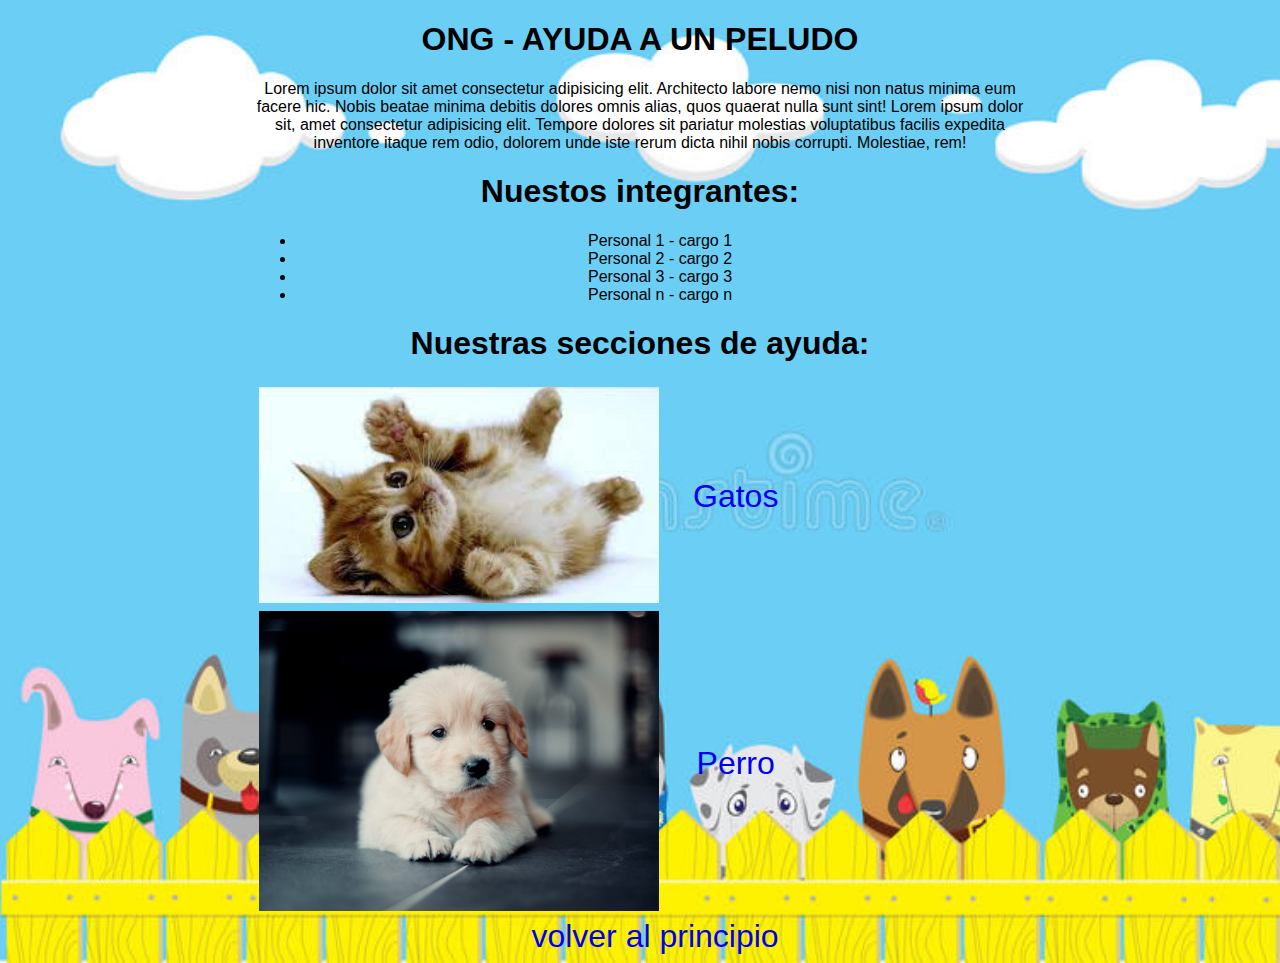
<file: index.html>
<!DOCTYPE html>
<html lang="en">

<head>
    <link rel="stylesheet" href="css/style.css">
    <meta charset="UTF-8">
    <meta http-equiv="X-UA-Compatible" content="IE=edge">
    <meta name="viewport" content="width=device-width, initial-scale=1.0">
    <title>ayuda a un peludo</title>
    <link rel="stylesheet" href="/css/index.css">
</head>

<body>

    <header>
        <h1>ONG - AYUDA A UN PELUDO </h1>
    </header>

    <SEction class="s1">
        <P> Lorem ipsum dolor sit amet consectetur adipisicing elit. Architecto labore nemo nisi non natus minima eum
            facere hic. Nobis beatae minima debitis dolores omnis alias, quos quaerat nulla sunt sint! Lorem ipsum dolor
            sit, amet consectetur adipisicing elit. Tempore dolores sit pariatur molestias voluptatibus facilis expedita
            inventore itaque rem odio, dolorem unde iste rerum dicta nihil nobis corrupti. Molestiae, rem!</P>

    </SEction>

    <section>
        <h1 class="titulo1">
            Nuestos integrantes:
        </h1>
        <ul>
            <li>Personal 1 - cargo 1</li>
            <li>Personal 2 - cargo 2</li>
            <li>Personal 3 - cargo 3</li>
            <li>Personal n - cargo n</li>
        </ul>

    </section>

    <section>
        <h1 class="titulo2"> Nuestras secciones de ayuda:</h1>

        <table>
            <tr>
                <td>
                    <img src="imagen/gato001.jpg" width="400">

                </td>
                <td id="al">
                    <a href="gato.html"> Gatos </a>
                </td>
            </tr>
            <tr>
                <td>

                    <img src="imagen/vander.jpeg" width="400">
                </td>
                <td>
                    <a href="perros.html"> Perro </a>
                </td>
            </tr>


        </table>
        <footer>
            <a href="menu.html">volver al principio</a>
        </footer>
    </section>



</body>

</html>
</file>
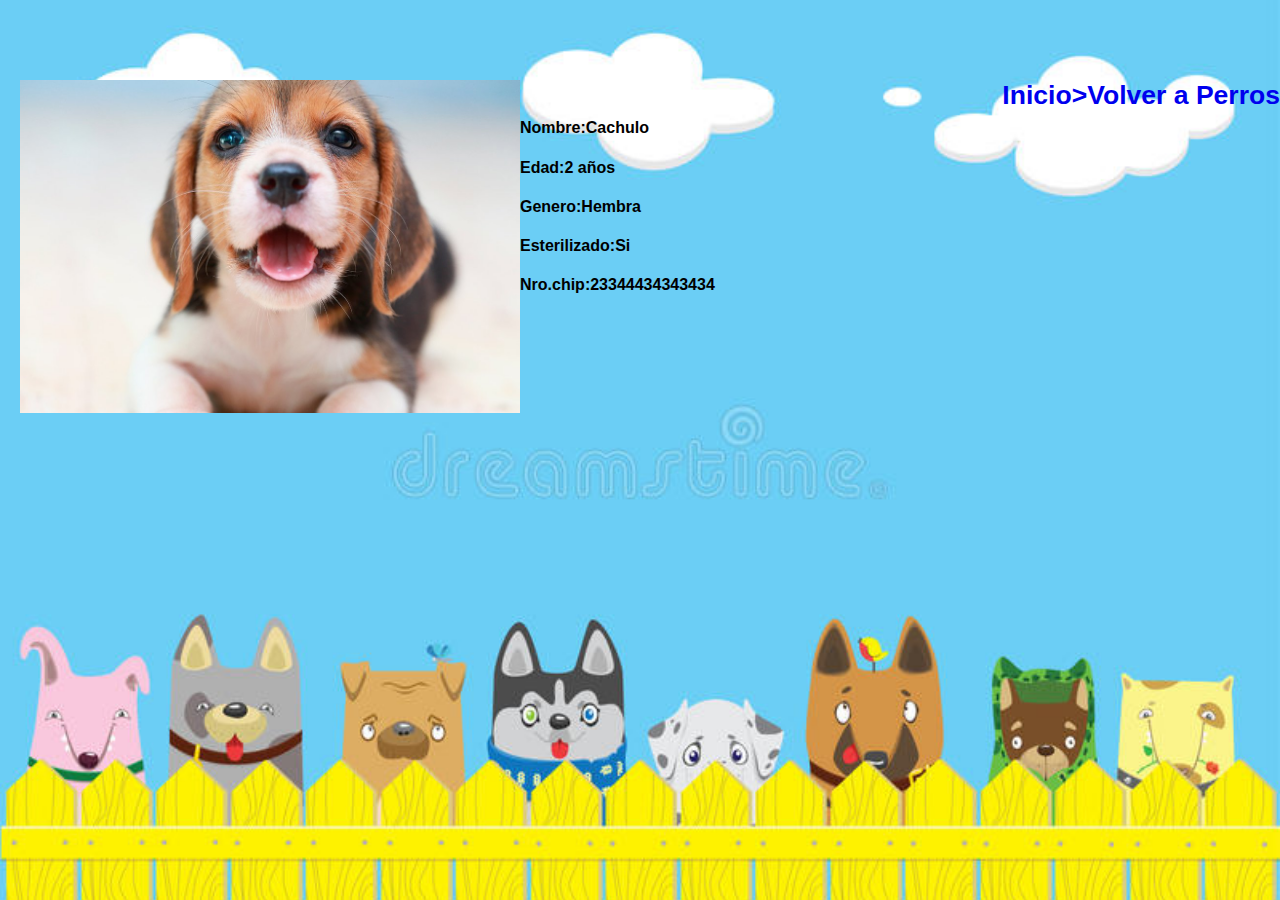
<file: cachulo.html>
<!DOCTYPE html>
<html lang="en">

<head>
    <meta charset="UTF-8">
    <meta http-equiv="X-UA-Compatible" content="IE=edge">
    <meta name="viewport" content="width=device-width, initial-scale=1.0">
    <title>Document</title>
    <link rel="styleSheet" href="css/fichagato.css">
    <link rel="stylesheet" href="css/index.css">
</head>

<body>
    <header>
        <h5><a class="iniciof" href="perros.html">Inicio>Volver a Perros</a></h5>
    </header>
    <section class="secion">
        <img class="imgG" src="imagen/cachulo.jpg" width="500">
        <br>
        <h4>Nombre:Cachulo</h4>
        <h4>Edad:2 años</h4>
        <h4>Genero:Hembra</h4>
        <h4>Esterilizado:Si</h4>
        <h4>Nro.chip:23344434343434</h4>
    </section>
</body>

</html>
</file>
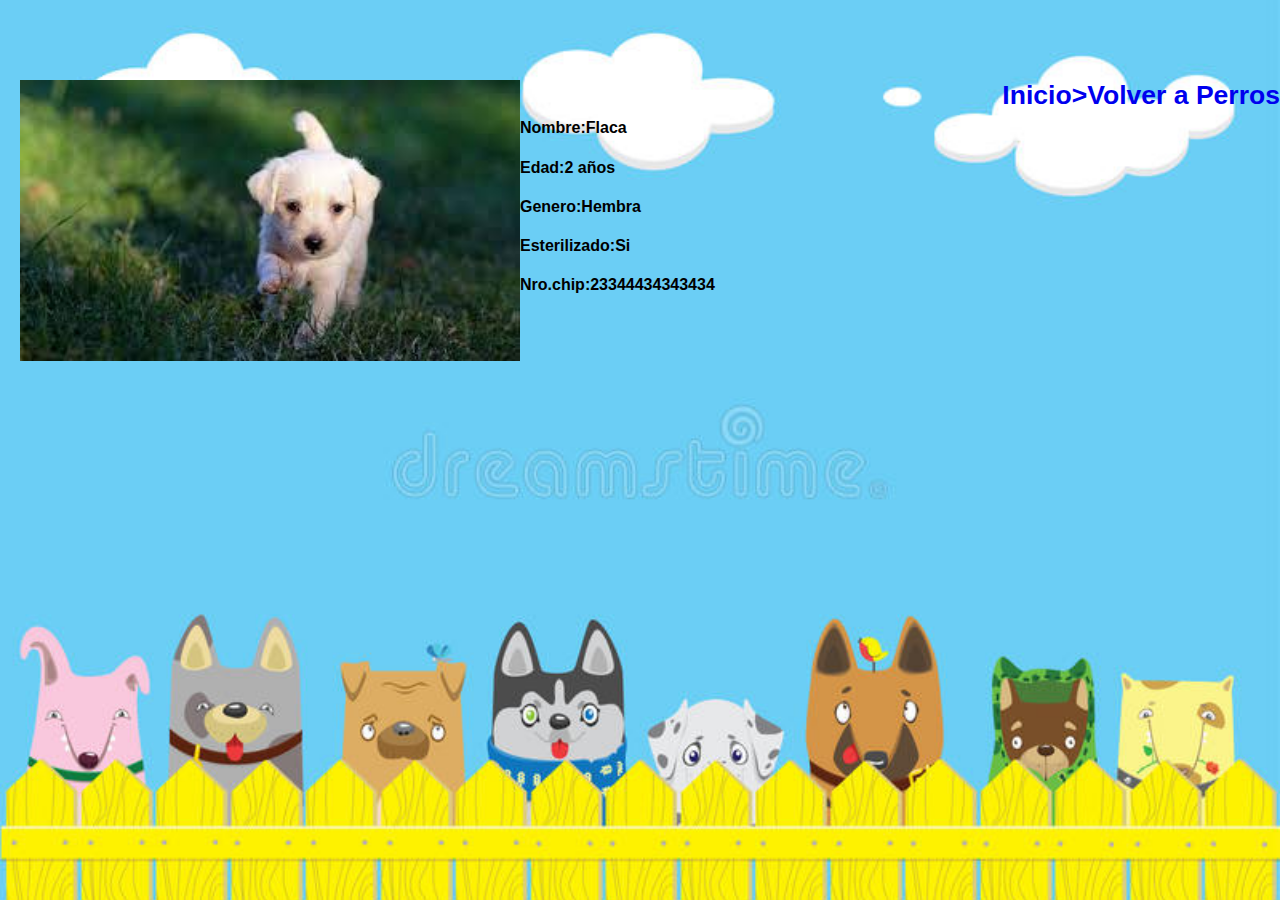
<file: flaca.html>
<!DOCTYPE html>
<html lang="en">

<head>
    <meta charset="UTF-8">
    <meta http-equiv="X-UA-Compatible" content="IE=edge">
    <meta name="viewport" content="width=device-width, initial-scale=1.0">
    <title>Document</title>
    <link rel="styleSheet" href="css/fichagato.css">
    <link rel="stylesheet" href="css/index.css">
</head>

<body>
    <header>
        <h5><a class="iniciof" href="perros.html">Inicio>Volver a Perros</a></h5>
    </header>
    <section class="secion">
        <img class="imgG" src="imagen/flaca.jpg" width="500">
        <br>
        <h4>Nombre:Flaca</h4>
        <h4>Edad:2 años</h4>
        <h4>Genero:Hembra</h4>
        <h4>Esterilizado:Si</h4>
        <h4>Nro.chip:23344434343434</h4>
    </section>
</body>

</html>
</file>
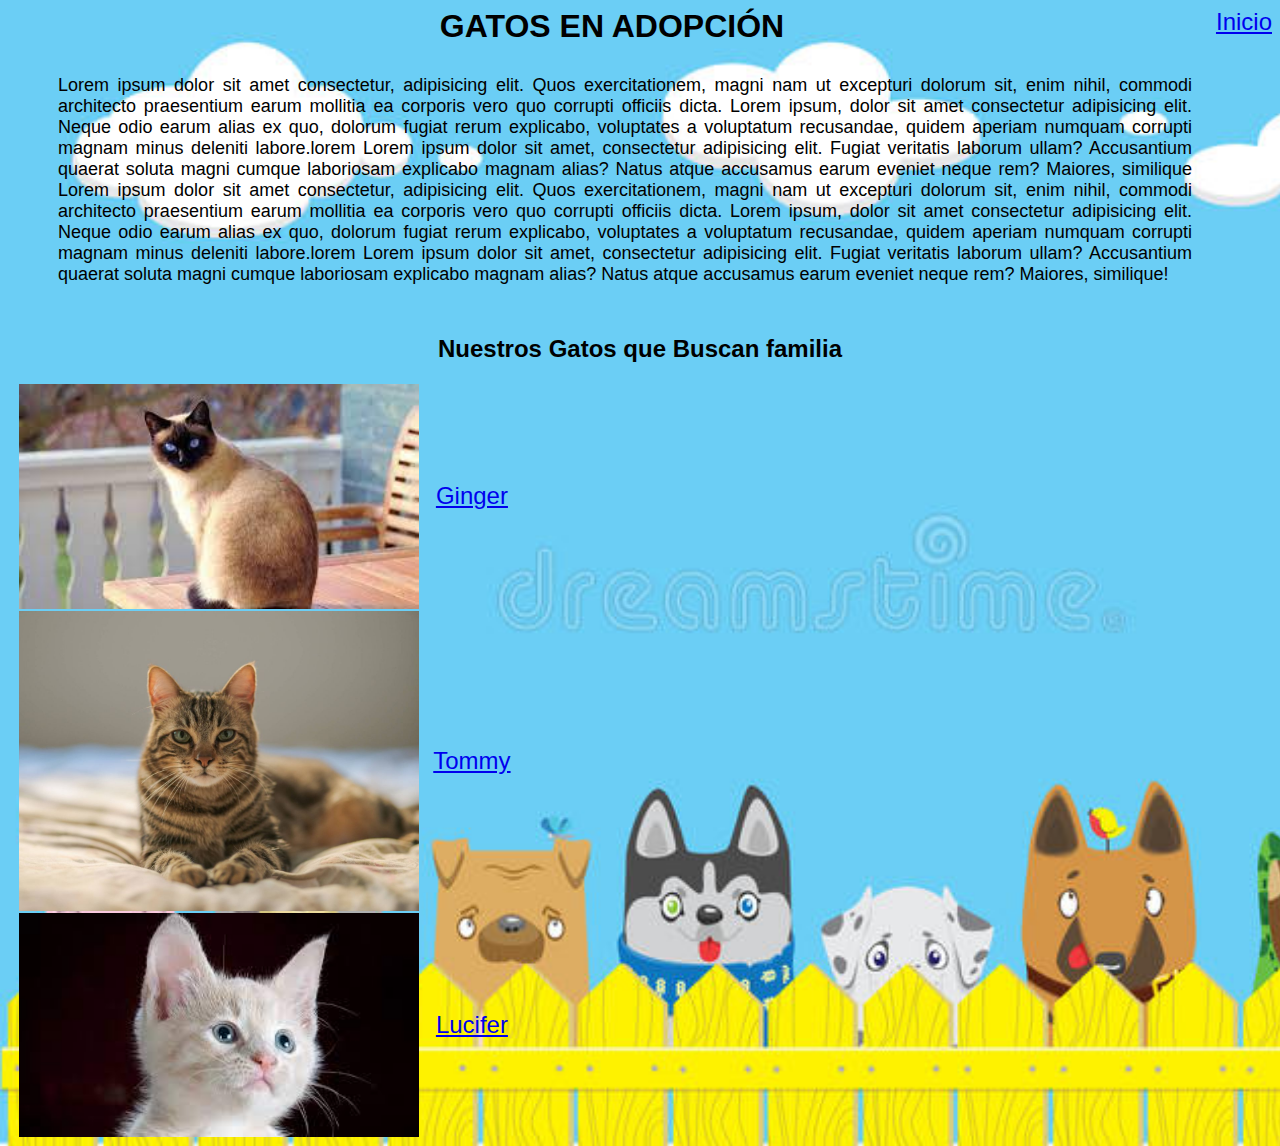
<file: gato.html>
<!DOCTYPE html5>
<html lang="en">

<head>
    <meta charset="UTF-8">
    <meta http-equiv="X-UA-Compatible" content="IE=edge">
    <meta name="viewport" content="width=device-width, initial-scale=1.0">
    <title>Ayuda a un peludo </title>
    <link rel="stylesheet" href="css/gatoStyle.css" />
</head>

<body>
    <header>
        <a class="Inicio" href="index.html">Inicio</a>
        <h1>GATOS EN ADOPCIÓN </h1>
    </header>
    <section>
        <P>Lorem ipsum dolor sit amet consectetur, adipisicing elit. Quos exercitationem, magni nam ut excepturi dolorum sit, enim nihil, commodi architecto praesentium earum mollitia ea corporis vero quo corrupti officiis dicta. Lorem ipsum, dolor sit amet
            consectetur adipisicing elit. Neque odio earum alias ex quo, dolorum fugiat rerum explicabo, voluptates a voluptatum recusandae, quidem aperiam numquam corrupti magnam minus deleniti labore.lorem Lorem ipsum dolor sit amet, consectetur adipisicing
            elit. Fugiat veritatis laborum ullam? Accusantium quaerat soluta magni cumque laboriosam explicabo magnam alias? Natus atque accusamus earum eveniet neque rem? Maiores, similique Lorem ipsum dolor sit amet consectetur, adipisicing elit. Quos
            exercitationem, magni nam ut excepturi dolorum sit, enim nihil, commodi architecto praesentium earum mollitia ea corporis vero quo corrupti officiis dicta. Lorem ipsum, dolor sit amet consectetur adipisicing elit. Neque odio earum alias ex
            quo, dolorum fugiat rerum explicabo, voluptates a voluptatum recusandae, quidem aperiam numquam corrupti magnam minus deleniti labore.lorem Lorem ipsum dolor sit amet, consectetur adipisicing elit. Fugiat veritatis laborum ullam? Accusantium
            quaerat soluta magni cumque laboriosam explicabo magnam alias? Natus atque accusamus earum eveniet neque rem? Maiores, similique! </P>
    </section>
    <section>
        <h2>Nuestros Gatos que Buscan familia</h2>
        <table>
            <tr>
                <td> <img src="imagen/gato1.jpg" width="400"></td>
                <td><a href="ginger.html">Ginger</a></td>
            </tr>
            <tr>
                <td> <img src="imagen/gato2.jpg" width="400"></td>
                <td><a href="tommy.html">Tommy</a></td>
            </tr>
            <tr>
                <td> <img src="imagen/gato3.jpg" width="400"></td>
                <td><a href="lucifer.html">Lucifer</a></td>
            </tr>
        </table>
    </section>
</body>

</html>
</file>
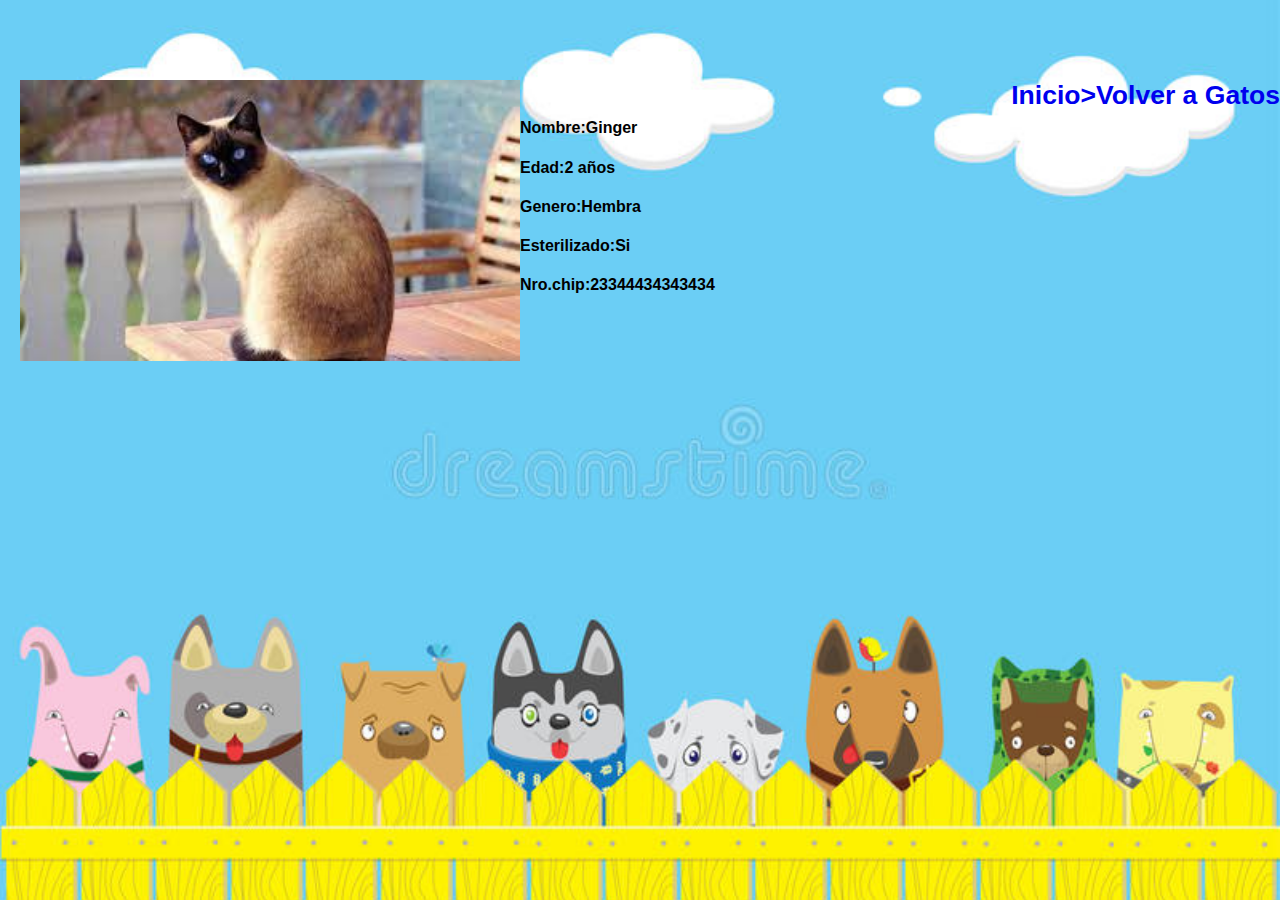
<file: ginger.html>
<!DOCTYPE html>
<html lang="en">

<head>
    <meta charset="UTF-8">
    <meta http-equiv="X-UA-Compatible" content="IE=edge">
    <meta name="viewport" content="width=device-width, initial-scale=1.0">
    <title>Document</title>
    <link rel="styleSheet" href="css/fichagato.css">
    <link rel="stylesheet" href="css/index.css">
</head>

<body>
    <header>
        <h5><a class="iniciof" href="gato.html">Inicio>Volver a Gatos</a></h5>
    </header>
    <section class="secion">
        <img class="imgG" src="imagen/gato1.jpg" width="500">
        <br>
        <h4>Nombre:Ginger</h4>
        <h4>Edad:2 años</h4>
        <h4>Genero:Hembra</h4>
        <h4>Esterilizado:Si</h4>
        <h4>Nro.chip:23344434343434</h4>
    </section>
</body>

</html>
</file>
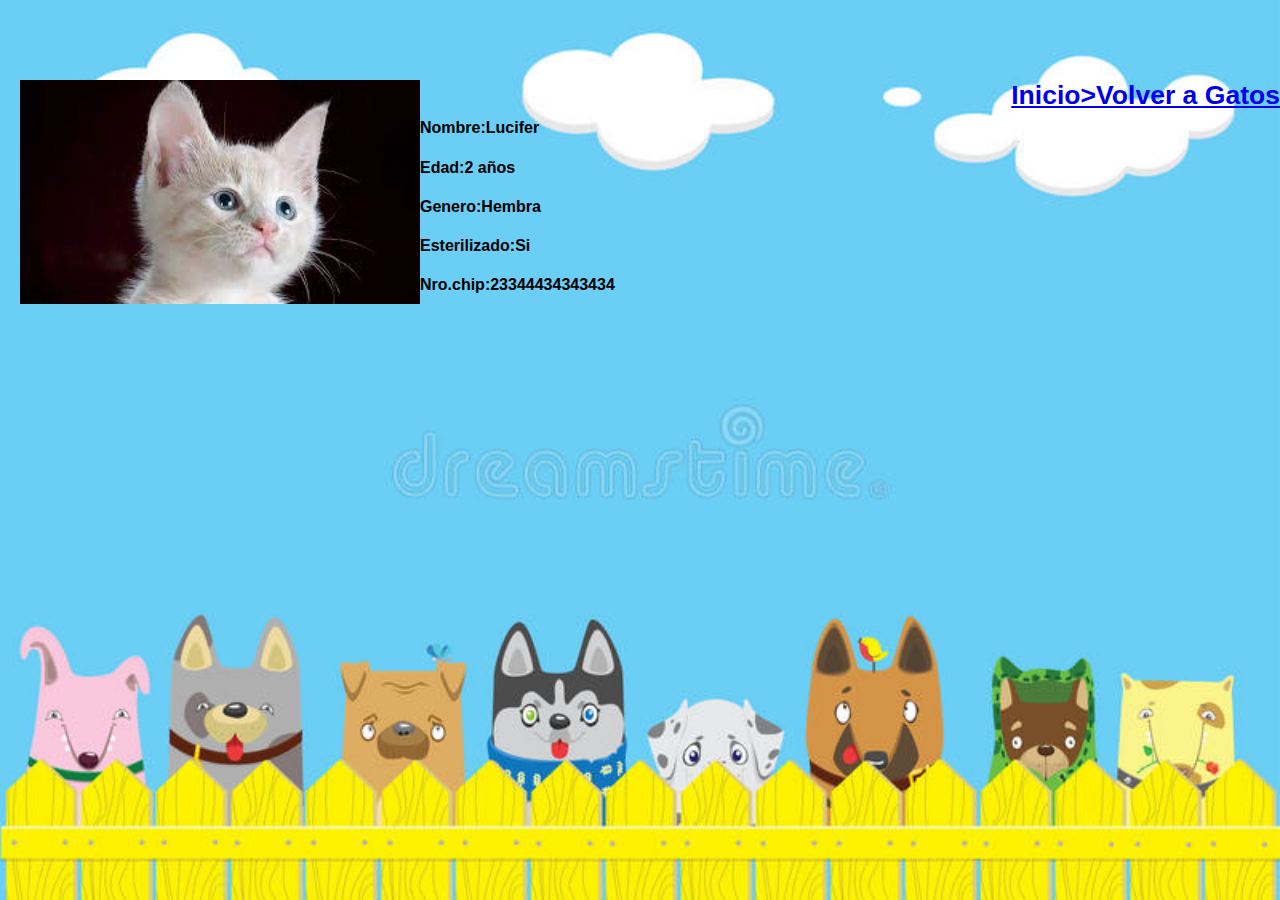
<file: lucifer.html>
<!DOCTYPE html>
<html lang="en">

<head>
    <meta charset="UTF-8">
    <meta http-equiv="X-UA-Compatible" content="IE=edge">
    <meta name="viewport" content="width=device-width, initial-scale=1.0">
    <title>Document</title>
    <link rel="styleSheet" href="css/fichagato.css">
</head>

<body>
    <header>
        <h5><a class="iniciof" href="gato.html">Inicio>Volver a Gatos</a></h5>
    </header>
    <section class="secion">
        <img class="imgG" src="imagen/gato3.jpg" width="400">
        <br>
        <h4>Nombre:Lucifer</h4>
        <h4>Edad:2 años</h4>
        <h4>Genero:Hembra</h4>
        <h4>Esterilizado:Si</h4>
        <h4>Nro.chip:23344434343434</h4>
    </section>
</body>

</html>
</file>
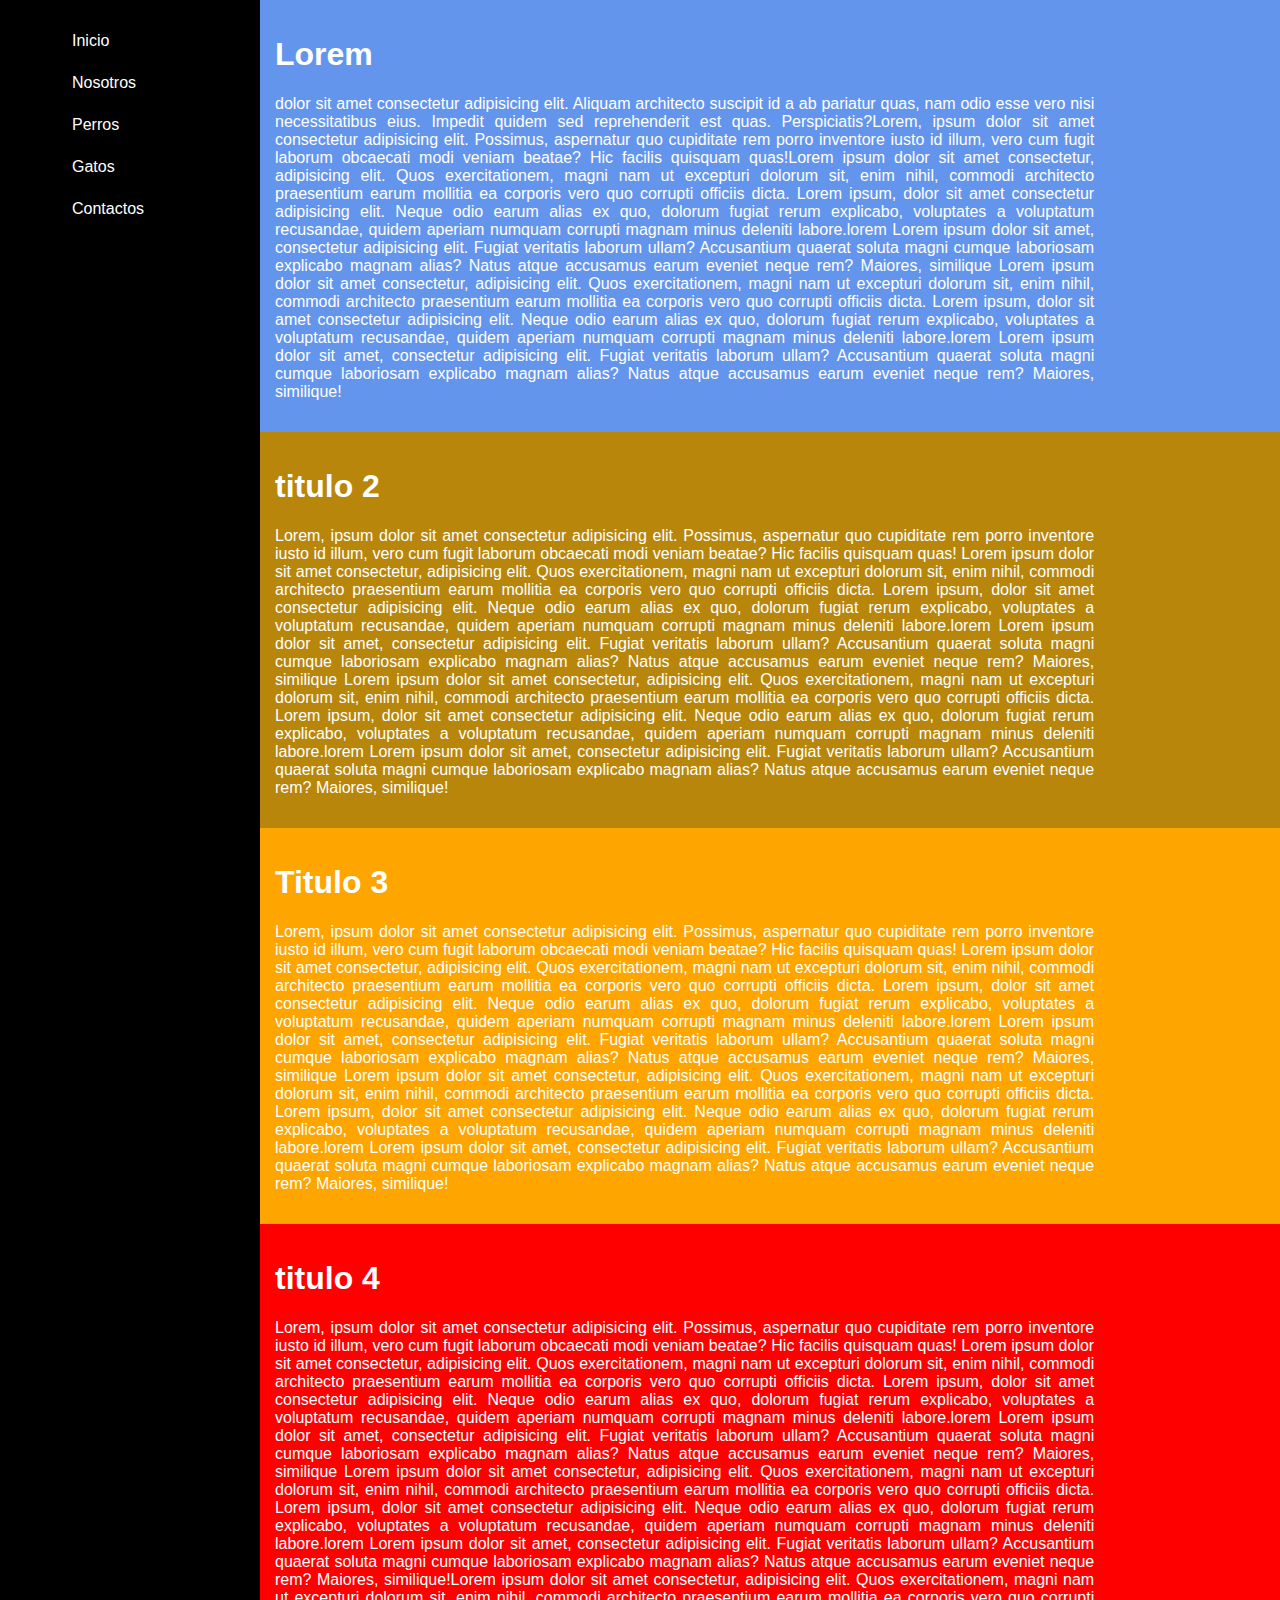
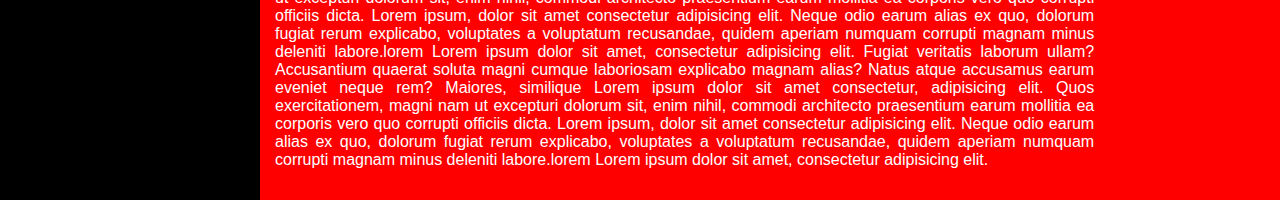
<file: menu.html>
<!DOCTYPE html>
<html lang="en">

<head>
    <meta charset="UTF-8">
    <meta http-equiv="X-UA-Compatible" content="IE=edge">
    <meta name="viewport" content="width=device-width, initial-scale=1.0">
    <title>Document</title>
    <link rel="stylesheet" href="css/styleMenu.css">
</head>

<body>
    <aside class="vertical-menu">
        <a href="index.html">Inicio</a>
        <a href="nosotros.html">Nosotros</a>
        <a href="perros.html">Perros</a>
        <a href="gato.html">Gatos</a>
        <a href="contactos.html"> Contactos</a>
    </aside>
    <div>
        <div class="parrafo1">
            <h1>Lorem</h1>
            <p>
                dolor sit amet consectetur adipisicing elit. Aliquam architecto suscipit id a ab pariatur quas, nam odio
                esse vero nisi necessitatibus eius. Impedit quidem sed reprehenderit est quas. Perspiciatis?</h1>Lorem,
                ipsum dolor sit amet consectetur adipisicing elit. Possimus, aspernatur quo
                cupiditate rem porro
                inventore iusto id illum, vero cum fugit laborum obcaecati modi veniam beatae? Hic facilis quisquam
                quas!Lorem ipsum dolor sit amet consectetur, adipisicing elit. Quos exercitationem, magni nam ut
                excepturi
                dolorum sit, enim nihil, commodi architecto praesentium earum mollitia ea corporis vero quo corrupti
                officiis dicta. Lorem ipsum, dolor sit amet
                consectetur adipisicing elit. Neque odio earum alias ex quo, dolorum fugiat rerum explicabo, voluptates
                a
                voluptatum recusandae, quidem aperiam numquam corrupti magnam minus deleniti labore.lorem Lorem ipsum
                dolor
                sit amet, consectetur adipisicing
                elit. Fugiat veritatis laborum ullam? Accusantium quaerat soluta magni cumque laboriosam explicabo
                magnam
                alias? Natus atque accusamus earum eveniet neque rem? Maiores, similique Lorem ipsum dolor sit amet
                consectetur, adipisicing elit. Quos
                exercitationem, magni nam ut excepturi dolorum sit, enim nihil, commodi architecto praesentium earum
                mollitia ea corporis vero quo corrupti officiis dicta. Lorem ipsum, dolor sit amet consectetur
                adipisicing
                elit. Neque odio earum alias ex
                quo, dolorum fugiat rerum explicabo, voluptates a voluptatum recusandae, quidem aperiam numquam corrupti
                magnam minus deleniti labore.lorem Lorem ipsum dolor sit amet, consectetur adipisicing elit. Fugiat
                veritatis laborum ullam? Accusantium
                quaerat soluta magni cumque laboriosam explicabo magnam alias? Natus atque accusamus earum eveniet neque
                rem? Maiores, similique!
            </p>
        </div>
        <div class="parrafo2">
            <h1>titulo 2</h1>
            <p>Lorem, ipsum dolor sit amet consectetur adipisicing elit. Possimus, aspernatur quo
                cupiditate rem porro
                inventore iusto id illum, vero cum fugit laborum obcaecati modi veniam beatae? Hic facilis quisquam
                quas!
                Lorem ipsum dolor sit amet consectetur, adipisicing elit. Quos exercitationem, magni nam ut excepturi
                dolorum sit, enim nihil, commodi architecto praesentium earum mollitia ea corporis vero quo corrupti
                officiis dicta. Lorem ipsum, dolor sit amet
                consectetur adipisicing elit. Neque odio earum alias ex quo, dolorum fugiat rerum explicabo, voluptates
                a
                voluptatum recusandae, quidem aperiam numquam corrupti magnam minus deleniti labore.lorem Lorem ipsum
                dolor
                sit amet, consectetur adipisicing
                elit. Fugiat veritatis laborum ullam? Accusantium quaerat soluta magni cumque laboriosam explicabo
                magnam
                alias? Natus atque accusamus earum eveniet neque rem? Maiores, similique Lorem ipsum dolor sit amet
                consectetur, adipisicing elit. Quos
                exercitationem, magni nam ut excepturi dolorum sit, enim nihil, commodi architecto praesentium earum
                mollitia ea corporis vero quo corrupti officiis dicta. Lorem ipsum, dolor sit amet consectetur
                adipisicing
                elit. Neque odio earum alias ex
                quo, dolorum fugiat rerum explicabo, voluptates a voluptatum recusandae, quidem aperiam numquam corrupti
                magnam minus deleniti labore.lorem Lorem ipsum dolor sit amet, consectetur adipisicing elit. Fugiat
                veritatis laborum ullam? Accusantium
                quaerat soluta magni cumque laboriosam explicabo magnam alias? Natus atque accusamus earum eveniet neque
                rem? Maiores, similique!
            </p>
        </div>
        <div class="parrafo3">
            <h1>Titulo 3</h1>
            <p>Lorem, ipsum dolor sit amet consectetur adipisicing elit. Possimus, aspernatur quo
                cupiditate rem porro
                inventore iusto id illum, vero cum fugit laborum obcaecati modi veniam beatae? Hic facilis quisquam
                quas!
                Lorem ipsum dolor sit amet consectetur, adipisicing elit. Quos exercitationem, magni nam ut excepturi
                dolorum sit, enim nihil, commodi architecto praesentium earum mollitia ea corporis vero quo corrupti
                officiis dicta. Lorem ipsum, dolor sit amet
                consectetur adipisicing elit. Neque odio earum alias ex quo, dolorum fugiat rerum explicabo, voluptates
                a
                voluptatum recusandae, quidem aperiam numquam corrupti magnam minus deleniti labore.lorem Lorem ipsum
                dolor
                sit amet, consectetur adipisicing
                elit. Fugiat veritatis laborum ullam? Accusantium quaerat soluta magni cumque laboriosam explicabo
                magnam
                alias? Natus atque accusamus earum eveniet neque rem? Maiores, similique Lorem ipsum dolor sit amet
                consectetur, adipisicing elit. Quos
                exercitationem, magni nam ut excepturi dolorum sit, enim nihil, commodi architecto praesentium earum
                mollitia ea corporis vero quo corrupti officiis dicta. Lorem ipsum, dolor sit amet consectetur
                adipisicing
                elit. Neque odio earum alias ex
                quo, dolorum fugiat rerum explicabo, voluptates a voluptatum recusandae, quidem aperiam numquam corrupti
                magnam minus deleniti labore.lorem Lorem ipsum dolor sit amet, consectetur adipisicing elit. Fugiat
                veritatis laborum ullam? Accusantium
                quaerat soluta magni cumque laboriosam explicabo magnam alias? Natus atque accusamus earum eveniet neque
                rem? Maiores, similique!
            </p>
        </div>
        <div class="parrafo4">
            <h1>titulo 4</h1>
            <p >Lorem, ipsum dolor sit amet consectetur adipisicing elit. Possimus, aspernatur quo
                cupiditate rem porro
                inventore iusto id illum, vero cum fugit laborum obcaecati modi veniam beatae? Hic facilis quisquam
                quas!
                Lorem ipsum dolor sit amet consectetur, adipisicing elit. Quos exercitationem, magni nam ut excepturi
                dolorum sit, enim nihil, commodi architecto praesentium earum mollitia ea corporis vero quo corrupti
                officiis dicta. Lorem ipsum, dolor sit amet
                consectetur adipisicing elit. Neque odio earum alias ex quo, dolorum fugiat rerum explicabo, voluptates
                a
                voluptatum recusandae, quidem aperiam numquam corrupti magnam minus deleniti labore.lorem Lorem ipsum
                dolor
                sit amet, consectetur adipisicing
                elit. Fugiat veritatis laborum ullam? Accusantium quaerat soluta magni cumque laboriosam explicabo
                magnam
                alias? Natus atque accusamus earum eveniet neque rem? Maiores, similique Lorem ipsum dolor sit amet
                consectetur, adipisicing elit. Quos
                exercitationem, magni nam ut excepturi dolorum sit, enim nihil, commodi architecto praesentium earum
                mollitia ea corporis vero quo corrupti officiis dicta. Lorem ipsum, dolor sit amet consectetur
                adipisicing
                elit. Neque odio earum alias ex
                quo, dolorum fugiat rerum explicabo, voluptates a voluptatum recusandae, quidem aperiam numquam corrupti
                magnam minus deleniti labore.lorem Lorem ipsum dolor sit amet, consectetur adipisicing elit. Fugiat
                veritatis laborum ullam? Accusantium
                quaerat soluta magni cumque laboriosam explicabo magnam alias? Natus atque accusamus earum eveniet neque
                rem? Maiores, similique!Lorem ipsum dolor sit amet consectetur, adipisicing elit. Quos exercitationem,
                magni
                nam ut excepturi dolorum sit, enim nihil, commodi architecto praesentium earum mollitia ea corporis vero
                quo
                corrupti officiis dicta. Lorem ipsum, dolor sit amet
                consectetur adipisicing elit. Neque odio earum alias ex quo, dolorum fugiat rerum explicabo, voluptates
                a
                voluptatum recusandae, quidem aperiam numquam corrupti magnam minus deleniti labore.lorem Lorem ipsum
                dolor
                sit amet, consectetur adipisicing
                elit. Fugiat veritatis laborum ullam? Accusantium quaerat soluta magni cumque laboriosam explicabo
                magnam
                alias? Natus atque accusamus earum eveniet neque rem? Maiores, similique Lorem ipsum dolor sit amet
                consectetur, adipisicing elit. Quos
                exercitationem, magni nam ut excepturi dolorum sit, enim nihil, commodi architecto praesentium earum
                mollitia ea corporis vero quo corrupti officiis dicta. Lorem ipsum, dolor sit amet consectetur
                adipisicing
                elit. Neque odio earum alias ex
                quo, dolorum fugiat rerum explicabo, voluptates a voluptatum recusandae, quidem aperiam numquam corrupti
                magnam minus deleniti labore.lorem Lorem ipsum dolor sit amet, consectetur adipisicing elit.

            </p>
        </div>

    </div>
</body>

</html>
</file>
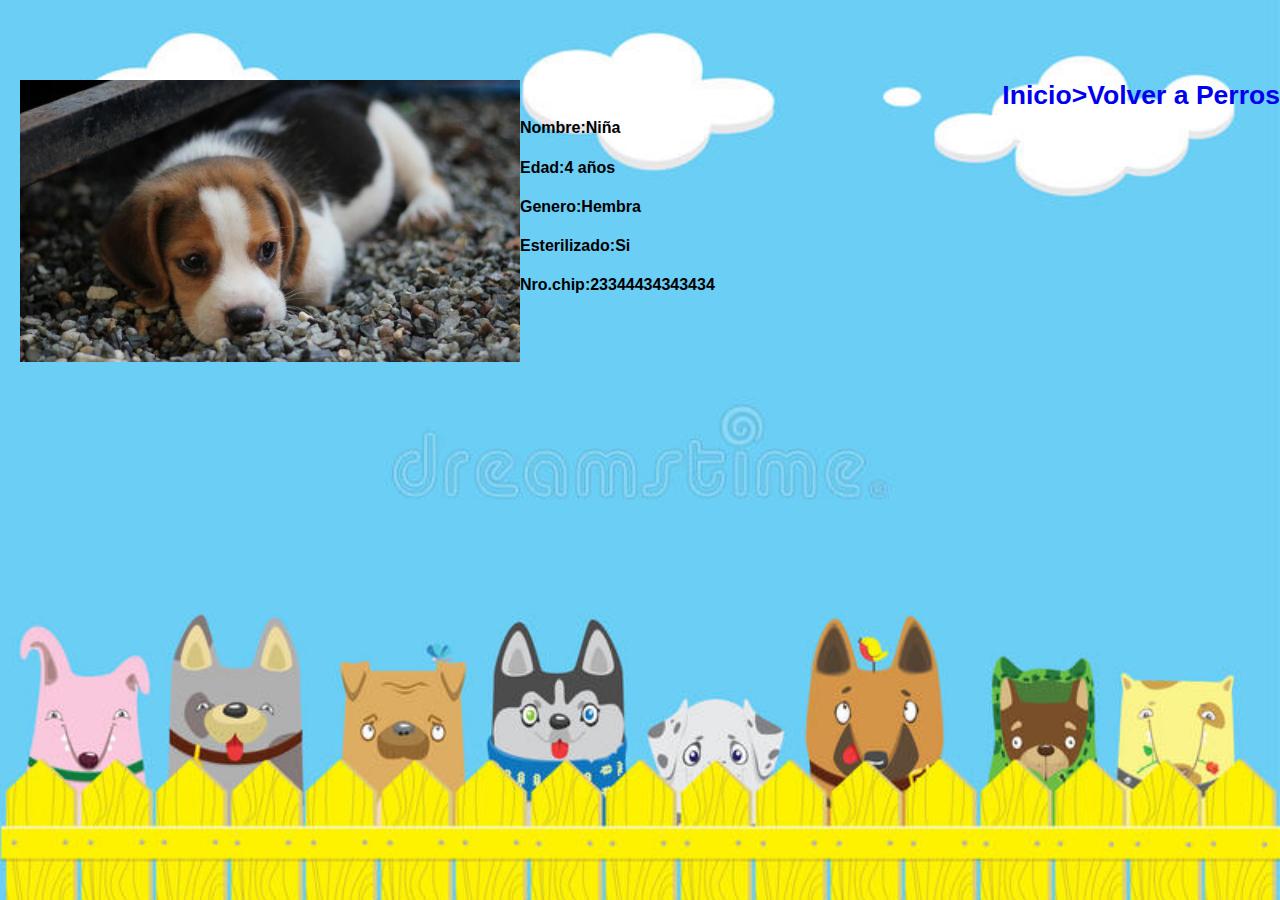
<file: nina.html>
<!DOCTYPE html>
<html lang="en">

<head>
    <meta charset="UTF-8">
    <meta http-equiv="X-UA-Compatible" content="IE=edge">
    <meta name="viewport" content="width=device-width, initial-scale=1.0">
    <title>Document</title>
    <link rel="styleSheet" href="css/fichagato.css">
    <link rel="stylesheet" href="css/index.css">
</head>

<body>
    <header>
        <h5><a class="iniciof" href="perros.html">Inicio>Volver a Perros</a></h5>
    </header>
    <section class="secion">
        <img class="imgG" src="imagen/nina.jpeg" width="500">
        <br>
        <h4>Nombre:Niña</h4>
        <h4>Edad:4 años</h4>
        <h4>Genero:Hembra</h4>
        <h4>Esterilizado:Si</h4>
        <h4>Nro.chip:23344434343434</h4>
    </section>
</body>

</html>
</file>
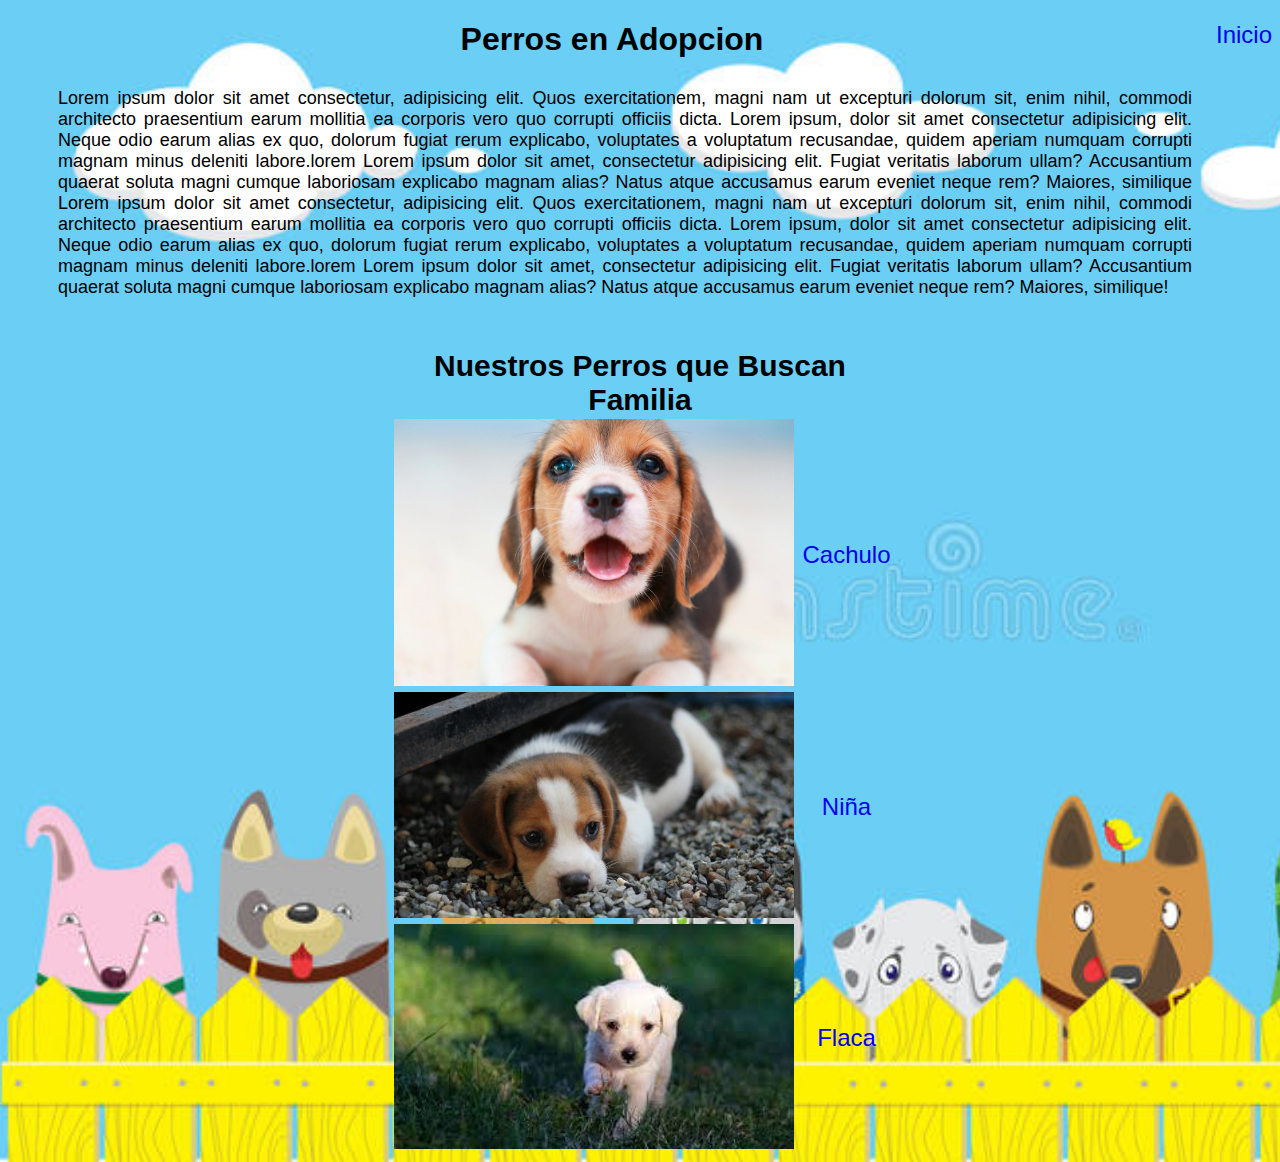
<file: perros.html>
<!DOCTYPE html>
<html lang="en">

<head>
    <meta charset="UTF-8">
    <meta http-equiv="X-UA-Compatible" content="IE=edge">
    <meta name="viewport" content="width=device-width, initial-scale=1.0">
    <title>Ayuda a un peludo</title>
    <link rel="stylesheet" href="css/perro.css">
    <link rel="stylesheet" href="css/index.css">
</head>

<body>

    <section id="old">
        <a class="Inicio" href="index.html">Inicio</a>
        <h1> Perros en Adopcion</h1>
        <p>Lorem ipsum dolor sit amet consectetur, adipisicing elit. Quos exercitationem, magni nam ut excepturi dolorum
            sit, enim nihil, commodi architecto praesentium earum mollitia ea corporis vero quo corrupti officiis dicta.
            Lorem ipsum, dolor sit amet
            consectetur adipisicing elit. Neque odio earum alias ex quo, dolorum fugiat rerum explicabo, voluptates a
            voluptatum recusandae, quidem aperiam numquam corrupti magnam minus deleniti labore.lorem Lorem ipsum dolor
            sit amet, consectetur adipisicing
            elit. Fugiat veritatis laborum ullam? Accusantium quaerat soluta magni cumque laboriosam explicabo magnam
            alias? Natus atque accusamus earum eveniet neque rem? Maiores, similique Lorem ipsum dolor sit amet
            consectetur, adipisicing elit. Quos
            exercitationem, magni nam ut excepturi dolorum sit, enim nihil, commodi architecto praesentium earum
            mollitia ea corporis vero quo corrupti officiis dicta. Lorem ipsum, dolor sit amet consectetur adipisicing
            elit. Neque odio earum alias ex
            quo, dolorum fugiat rerum explicabo, voluptates a voluptatum recusandae, quidem aperiam numquam corrupti
            magnam minus deleniti labore.lorem Lorem ipsum dolor sit amet, consectetur adipisicing elit. Fugiat
            veritatis laborum ullam? Accusantium
            quaerat soluta magni cumque laboriosam explicabo magnam alias? Natus atque accusamus earum eveniet neque
            rem? Maiores, similique! </p>
    </section>
    <section>
        <table align="center" >
            <th colspan="2" >Nuestros Perros que Buscan Familia </th>
            <tr>
                <td><img src="imagen/cachulo.jpg" width="400"> </td>
                <td><a href="cachulo.html">Cachulo</a></td>
            </tr>
            <tr>
                <td><img src="imagen/nina.jpeg" width="400"></td>
                <td><a href="nina.html">Niña</a></td>
            </tr>
            <tr>
                <td><img src="imagen/flaca.jpg" width="400"></td>
                <td><a href="flaca.html">Flaca</a></td>
            </tr>
        </table>
    </section>
</body>
</html>
</file>
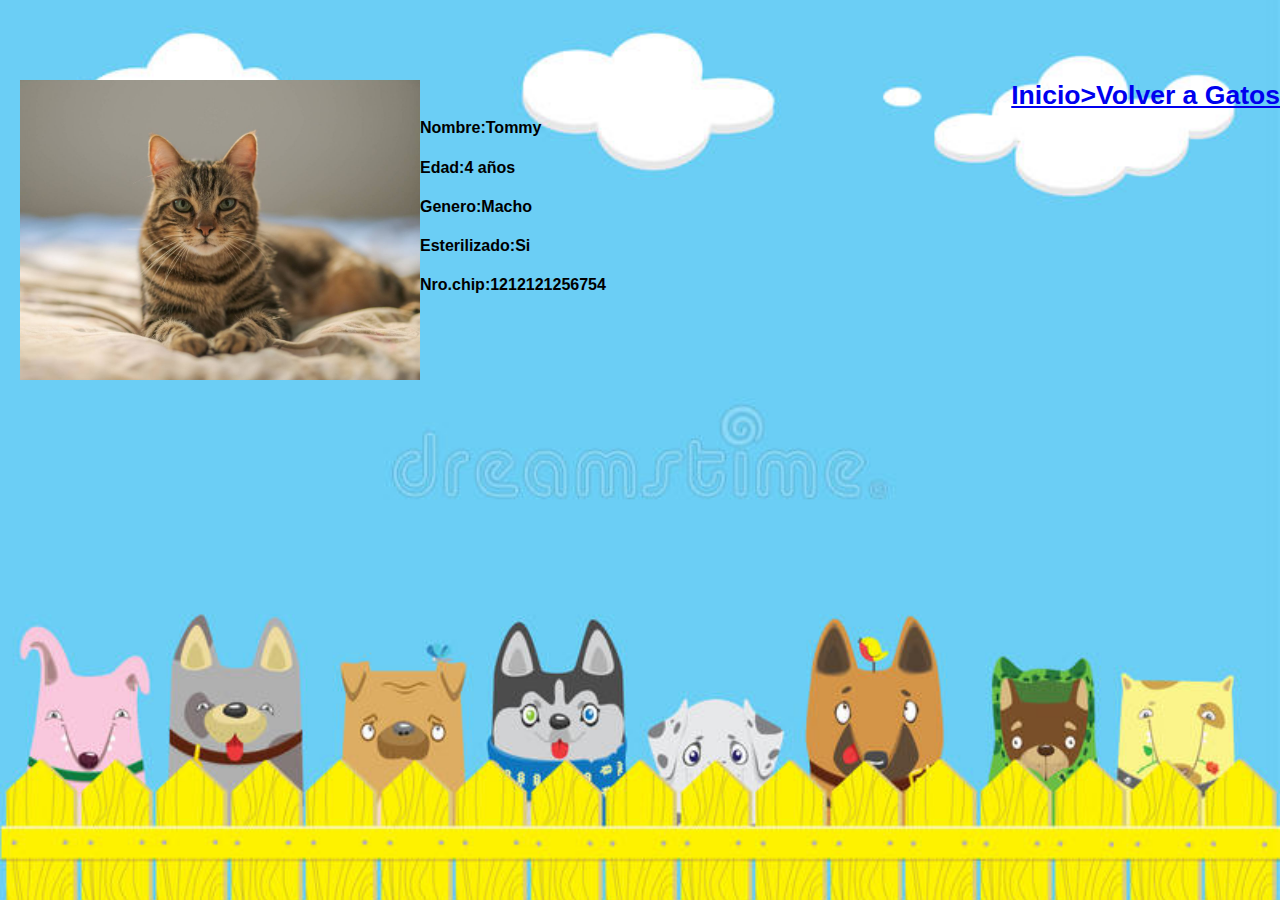
<file: tommy.html>
<!DOCTYPE html>
<html lang="en">

<head>
    <meta charset="UTF-8">
    <meta http-equiv="X-UA-Compatible" content="IE=edge">
    <meta name="viewport" content="width=device-width, initial-scale=1.0">
    <title>Document</title>
    <link rel="styleSheet" href="css/fichagato.css">
</head>

<body>
    <header>
        <h5><a class="iniciof" href="gato.html">Inicio>Volver a Gatos</a></h5>
    </header>
    <section class="secion">
        <img class="imgG" src="imagen/gato2.jpg" width="400">
        <br>
        <h4>Nombre:Tommy</h4>
        <h4>Edad:4 años</h4>
        <h4>Genero:Macho</h4>
        <h4>Esterilizado:Si</h4>
        <h4>Nro.chip:1212121256754</h4>
    </section>
</body>

</html>
</file>
<file: css/style.css>
html {

    font-family: sans-serif;
}






header {
    text-align: center;
}

.s1 {
    text-align: center;
}




.titulo1 {
    text-align: center;
}

.titulo2 {
    text-align: center;
}

body {
    margin-left: 20%;
    margin-right: 20%;
    background: url("../imagen/fondo3.jpg");
    text-align: center;
    background-size: cover;
}

a {

    font-size: xx-large;
    margin-left: 30px;
}

a:hover {
    color: red;
    cursor: pointer;
}
</file>
<file: css/index.css>
#al{
    color: #000;
  }
  a:link{
    text-decoration: none;
  }
  a:hover {
    color: #09ff00;
    cursor: pointer;
  }
</file>
<file: css/fichagato.css>
/*fichas gatos*/
html{

    font-family: sans-serif;
}





body {
    margin: 0 auto;
    background: url("../imagen/fondo3.jpg");
   /*  text-align: center; */
    background-size: cover;
}

.iniciof {
    float: right;
}

header a {
    font-size: 2em;
}

.imgG {
    float: left;
}

.secion {
    margin: 80px 30px 20px 20px;
}

a:hover {
    color: red;
    cursor: pointer;
  }
</file>
<file: css/gatoStyle.css>
/*gato html styles*/

html{

    font-family: sans-serif;
}




body {
    background: url("../imagen/fondo3.jpg");
    text-align: center;
    background-size: cover;
}


/*move the link to right*/

.Inicio:link {
    float: right;
}

p {
    text-align: justify;
    margin: 30px;
    padding: 0px 50px 20px 20px;
    font-size: large;
}

.parra {
    border-collapse: collapse;
    text-align: justify;
    margin: 0 auto;
}

table {
    width: 40%;
    border-collapse: collapse;
}

th,
td {
    text-align: center;
}

th {
    text-align: center;
}

a:link {
    font-size: x-large;
}

a:hover {
    color: red;
    cursor: pointer;
  }



/*fin css gato.html*/
</file>
<file: css/styleMenu.css>
html {
    font-family: sans-serif;
}

body {
    background-color: black;
    margin: 0 auto;
    text-align: justify;
}

aside {
    margin: 20px 0px 0px 60px;
    width: 200px;
    height: 200px;
    position: absolute;
}

a {
    background-color: black;
    color: white;
    display: block;
    padding: 12px;
}

div {
    width: 80%;
    margin: 0px 0px 0px 130px;
}

.parrafo1 {
    background-color: cornflowerblue;
    color: white;
    padding: 15px 300px 15px 15px;
}

.parrafo2 {
    background-color: darkgoldenrod;
    color: white;
    padding: 15px 300px 15px 15px;
}

.parrafo3 {
    background-color: orange;
    color: white;
    padding: 15px 300px 15px 15px;
}

.parrafo4 {
    background-color: red;
    color: white;
    padding: 15px 300px 15px 15px;
}

.vertical-menu {
    width: 200px;
}

.vertical-menu a {
    background-color: black;
    display: block;
    padding: 12px;
    text-decoration: none;
}

.vertical-menu a:hover {
    background-color: #ccc;
}

.vertical-menu a.active {
    background-color: #04AA6D;
    color: white;
}
</file>
<file: css/perro.css>
html{

    font-family: sans-serif;
}



body {
    background: url("../imagen/fondo3.jpg");
    text-align: center;
    background-size: cover;
}

h1 {
    text-align: center;
}

.Inicio {

    float: right;
    font-size: x-large;

}

p {

    text-align: justify;
    margin: 30px;
    padding: 0px 50px 20px 20px;
    font-size: large;
}



table {
    width: 40%;
    border-collapse: collapse;
}

th {

    font-size: 30px;

}

a:link {
    font-size: x-large;
}

a:hover {
    color: red;
    cursor: pointer;
  }
</file>
